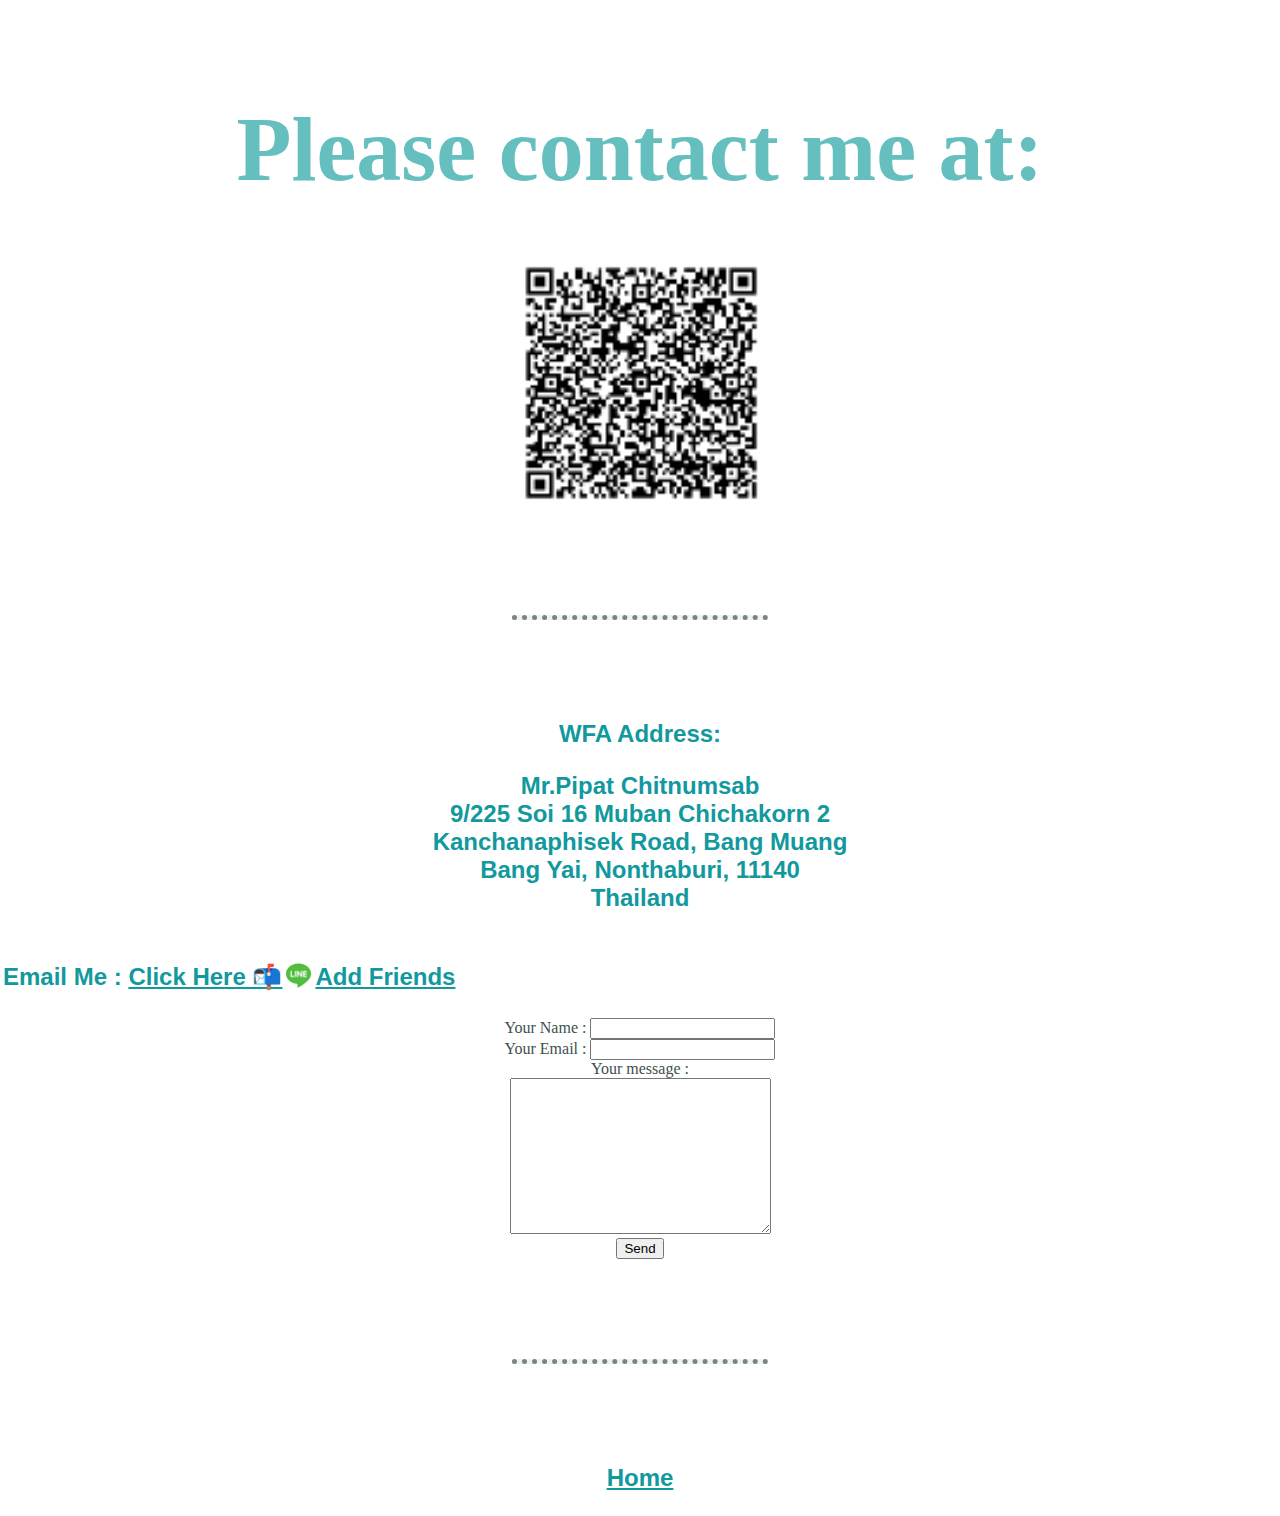
<file: contact.html>
<!DOCTYPE html>
<html lang="en" dir="ltr">

<head>
  <meta charset="utf-8">
  <title>Contact Me</title>
  <link rel="stylesheet" href="css/styles.css">
</head>

<body>
  <h1>Please contact me at:</h1>
  <img src="images/QR_code.png" alt="EGAT Business Name Card">
  <hr>
  <h3>WFA Address:</h3>
  <h3>
    Mr.Pipat Chitnumsab <br>
    9/225 Soi 16 Muban Chichakorn 2 <br>
    Kanchanaphisek Road, Bang Muang <br>
    Bang Yai, Nonthaburi, 11140 <br>
    Thailand <br>
  </h3>
  <table>
    <tr>
      <td>
        <h3><strong>Email Me : <a href="mailto:Pipat.C@egat.co.th?subject=Contact me">Click Here 📬   </a></h3>
      </td>
      <td>
        <img style="width: 25px;" src="images/line.png" alt="Add Line Friend">
      </td>
      <td>
          <h3><a href="https://line.me/R/ti/p/~0633432687">Add Friends</a></h3>
      </td>
    </tr>
  </table>
  <form action="mailto:Pipat.C@egat.co.th?subject=From Contact Me" method="post" enctype="text/plain">
    <label>Your Name : </label>
    <input type="text" name="yourName" value=""><br>
    <label>Your Email : </label>
    <input type="email" name="yourEmail" value=""><br>
    <label>Your message : </label><br>
    <textarea name="yourMessage" rows="10" cols="30"></textarea><br>
    <input type="submit" name="" value="Send"><br>
  </form>
  <hr>
  <h3><a href="index.html">Home</a></h3>

</body>

</html>
</file>
<file: css/styles.css>
body {
    color: #40514E;
    margin: 0;
    text-align: center;
    font-family: 'Merriweather', serif;
}

.heading_image {
  width: 15%;
}

hr {
  background-color: #EAF6F6;
  border-style: none;
  border-top-style: dotted;
  border-top-width: 5px;
  width: 20%;
  margin: 100px auto;
}

h1 { /* 16px (static size) = 100% (dynamic size)= 1 em (dynamic size) -> 90px/16px = 562.5% */
  font-size: 5.625rem; /* rem (not inherited from parent tag styles)*/
  margin-top: 50px auto 0px auto;
  line-height: 2;
  color: #66BFBF;
  font-family: 'Sacramento', cursive;
  margin-bottom: 16px;
}

h2 {
  font-weight: normal;
  color: #66BFBF;
  font-size: 2.5rem;
  font-family: 'Montserrat', sans-serif;
}

h3 {
  color: #11999E;
  font-size: 1.5rem;
  font-family: 'Montserrat', sans-serif;
}

span {
  text-decoration: underline;
}

.icon {
  width: 3%;
}

.top-container {
  padding: 20px;
  background-color: #EAF6F6;
  position: relative;
  padding-top: 100px;
}

.middle-container {
  margin: 100px 0;

}

.bottom-container {
  padding: 50px 0px 20px;
  background-color: #66BFBF;
}

.top_cloud {
  position: absolute;
  top: 50px;
  right: 300px;


}
.bottom_cloud {
  position: absolute;
  left: 300px;
  bottom: 300px;
}

.skill-row {
  margin: 100px auto;
  width: 50%;
  text-align: left;
  line-height: 2;
}
.plan_image {
  width: 20%;
  float: left;
  margin-right: 30px;
}
.re_image {
  width: 20%;
  float: right;
  margin-left: 30px;
}
.it_image {
  width: 20%;
  float: left;
  margin-right: 30px;
}
.copyright {
  color: #EAF6F6;
  font-size: 0.75rem;
  padding: 20px 0px;
}

.intro {
  width: 40%;
  color: #40514E;
  margin: auto;
}


p {
  line-height: 2;
  font-family: 'Montserrat', sans-serif;
}

.contact-message {
  width: 40%;
  margin: 40px auto 60px;
}

a {
  color: #11999E;
  font-family: 'Montserrat', sans-serif;
}

a:hover {
  color: #EAF6F6;
}

.footer-link {
  margin: auto 20px;
}
.bottom-text {
  margin-top: 20px;
  font-family: 'Montserrat', sans-serif;
}

.BUTTON_CYN {
   background: #30E3CB;
   background-image: -webkit-linear-gradient(top, #30E3CB, #2BC4AD);
   background-image: -moz-linear-gradient(top, #30E3CB, #2BC4AD);
   background-image: -ms-linear-gradient(top, #30E3CB, #2BC4AD);
   background-image: -o-linear-gradient(top, #30E3CB, #2BC4AD);
   background-image: -webkit-gradient(to bottom, #30E3CB, #2BC4AD);
   -webkit-border-radius: 8px;
   -moz-border-radius: 8px;
   border-radius: 8px;
   color: #FFFFFF;
   font-family: 'Montserrat', sans-serif;
   font-size: 20px;
   font-weight: 100;
   padding: 21px;
   text-decoration: none;
   display: inline-block;
   cursor: pointer;
   text-align: center;
}

.BUTTON_CYN:hover {
   border: solid #337FED 1px;
   background: #1E62D0;
   background-image: -webkit-linear-gradient(top, #1E62D0, #3D94F6);
   background-image: -moz-linear-gradient(top, #1E62D0, #3D94F6);
   background-image: -ms-linear-gradient(top, #1E62D0, #3D94F6);
   background-image: -o-linear-gradient(top, #1E62D0, #3D94F6);
   background-image: -webkit-gradient(to bottom, #1E62D0, #3D94F6);
   -webkit-border-radius: 8px;
   -moz-border-radius: 8px;
   border-radius: 8px;
   text-decoration: none;
}
</file>
